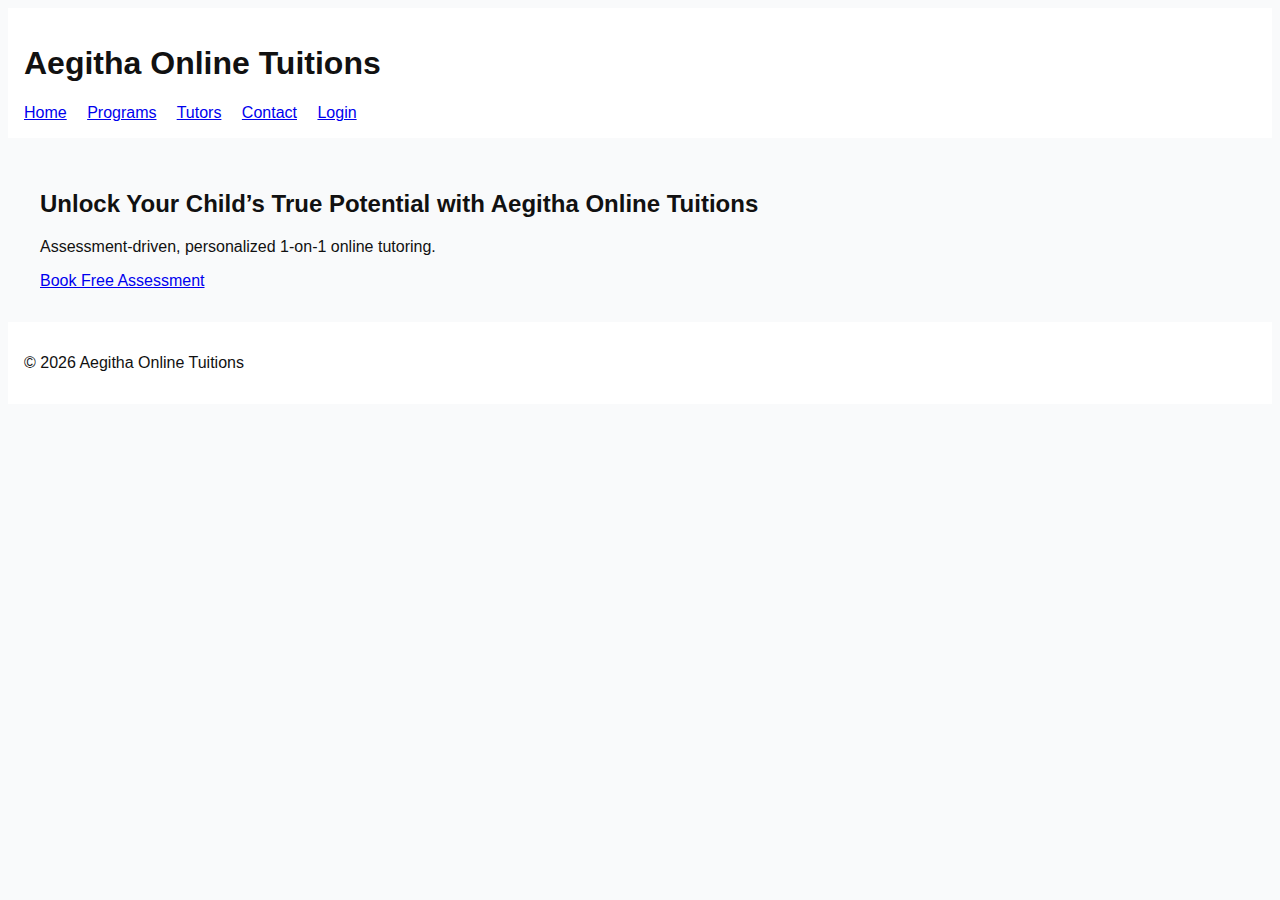
<file: index.html>
<!DOCTYPE html>
<html lang="en">
<head>
<meta charset="UTF-8">
<meta name="viewport" content="width=device-width, initial-scale=1.0">
<title>Aegitha Online Tuitions</title>
<meta name="description" content="Personalized assessment-driven online tutoring for CBSE, IB, IGCSE and NEET.">
<link href="assets/css/styles.css" rel="stylesheet">
</head>
<body>
<header>
  <h1>Aegitha Online Tuitions</h1>
  <nav>
    <a href="index.html">Home</a>
    <a href="programs.html">Programs</a>
    <a href="tutors.html">Tutors</a>
    <a href="contact.html">Contact</a>
    <a href="login.html">Login</a>
  </nav>
</header>
<main>

<section>
  <h2>Unlock Your Child’s True Potential with Aegitha Online Tuitions</h2>
  <p>Assessment-driven, personalized 1-on-1 online tutoring.</p>
  <a href="book-session.html">Book Free Assessment</a>
</section>

</main>
<footer>
  <p>© 2026 Aegitha Online Tuitions</p>
</footer>
</body>
</html>
</file>
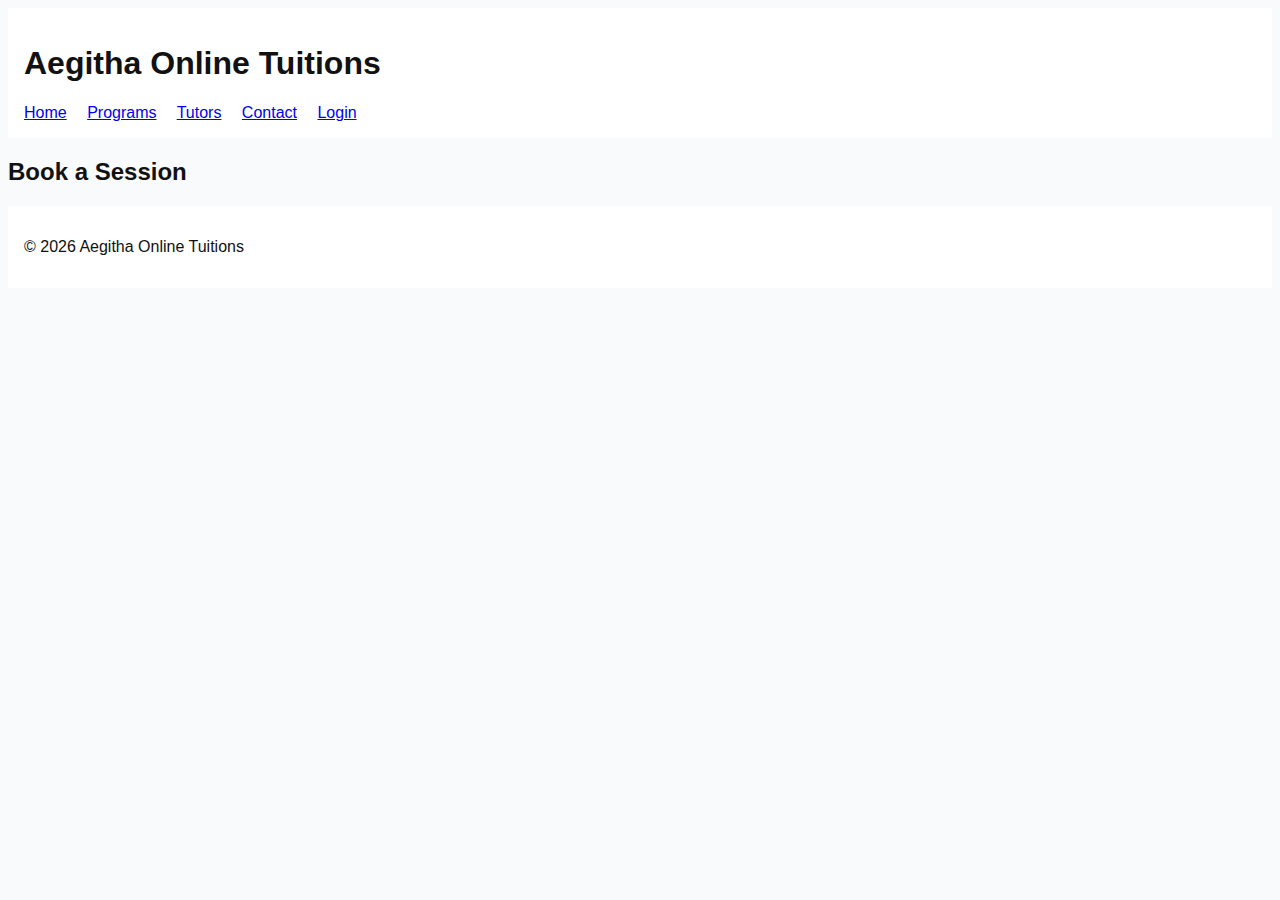
<file: book-session.html>
<!DOCTYPE html>
<html lang="en">
<head>
<meta charset="UTF-8">
<meta name="viewport" content="width=device-width, initial-scale=1.0">
<title>Aegitha Online Tuitions</title>
<meta name="description" content="Personalized assessment-driven online tutoring for CBSE, IB, IGCSE and NEET.">
<link href="assets/css/styles.css" rel="stylesheet">
</head>
<body>
<header>
  <h1>Aegitha Online Tuitions</h1>
  <nav>
    <a href="index.html">Home</a>
    <a href="programs.html">Programs</a>
    <a href="tutors.html">Tutors</a>
    <a href="contact.html">Contact</a>
    <a href="login.html">Login</a>
  </nav>
</header>
<main>
<h2>Book a Session</h2><div id='booking'></div>
</main>
<footer>
  <p>© 2026 Aegitha Online Tuitions</p>
</footer>
</body>
</html>
</file>
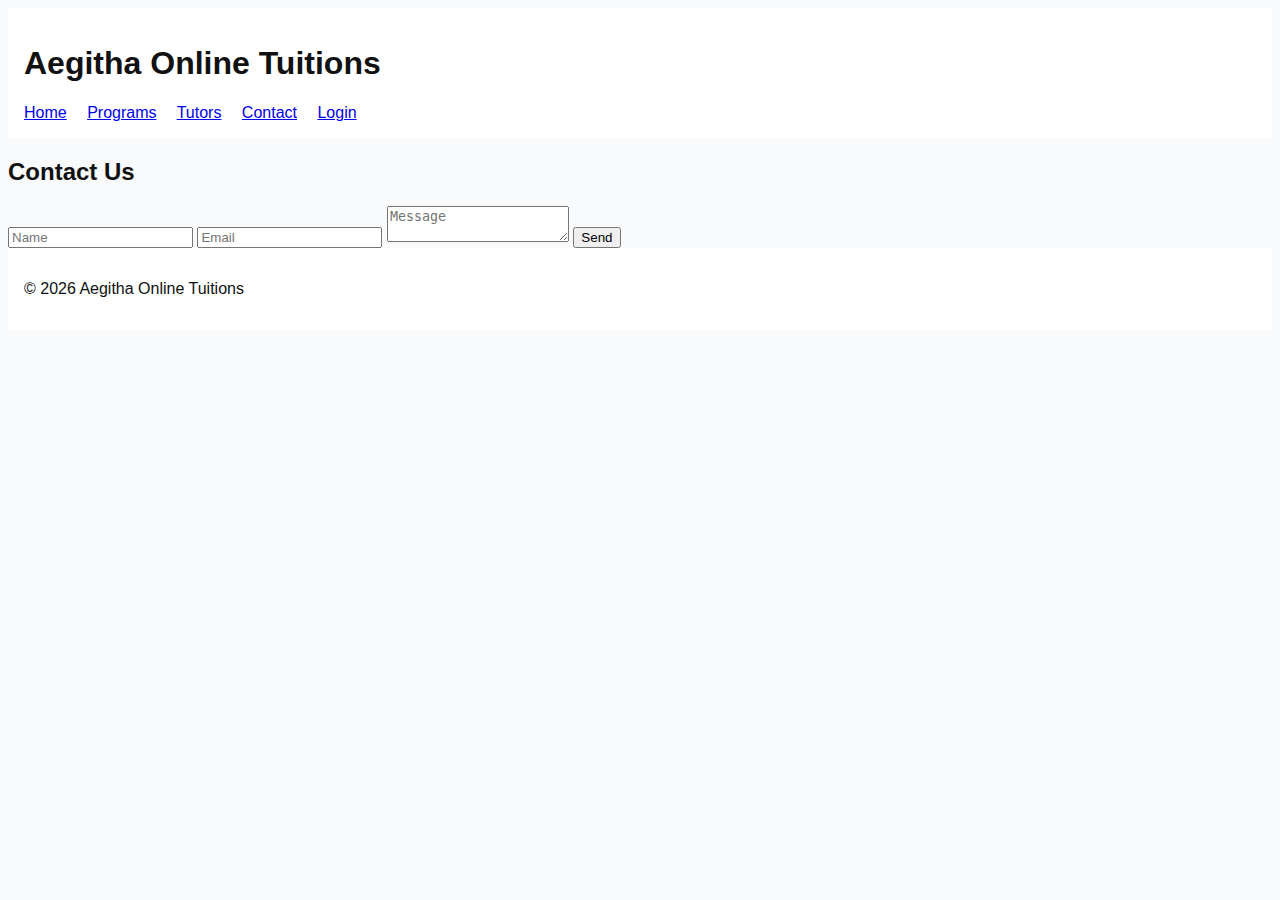
<file: contact.html>
<!DOCTYPE html>
<html lang="en">
<head>
<meta charset="UTF-8">
<meta name="viewport" content="width=device-width, initial-scale=1.0">
<title>Aegitha Online Tuitions</title>
<meta name="description" content="Personalized assessment-driven online tutoring for CBSE, IB, IGCSE and NEET.">
<link href="assets/css/styles.css" rel="stylesheet">
</head>
<body>
<header>
  <h1>Aegitha Online Tuitions</h1>
  <nav>
    <a href="index.html">Home</a>
    <a href="programs.html">Programs</a>
    <a href="tutors.html">Tutors</a>
    <a href="contact.html">Contact</a>
    <a href="login.html">Login</a>
  </nav>
</header>
<main>

<h2>Contact Us</h2>
<form id="contactForm">
<input placeholder="Name" id="name" required>
<input placeholder="Email" id="email" required>
<textarea placeholder="Message" id="message"></textarea>
<button type="submit">Send</button>
</form>
<script src="assets/js/contact.js"></script>

</main>
<footer>
  <p>© 2026 Aegitha Online Tuitions</p>
</footer>
</body>
</html>
</file>
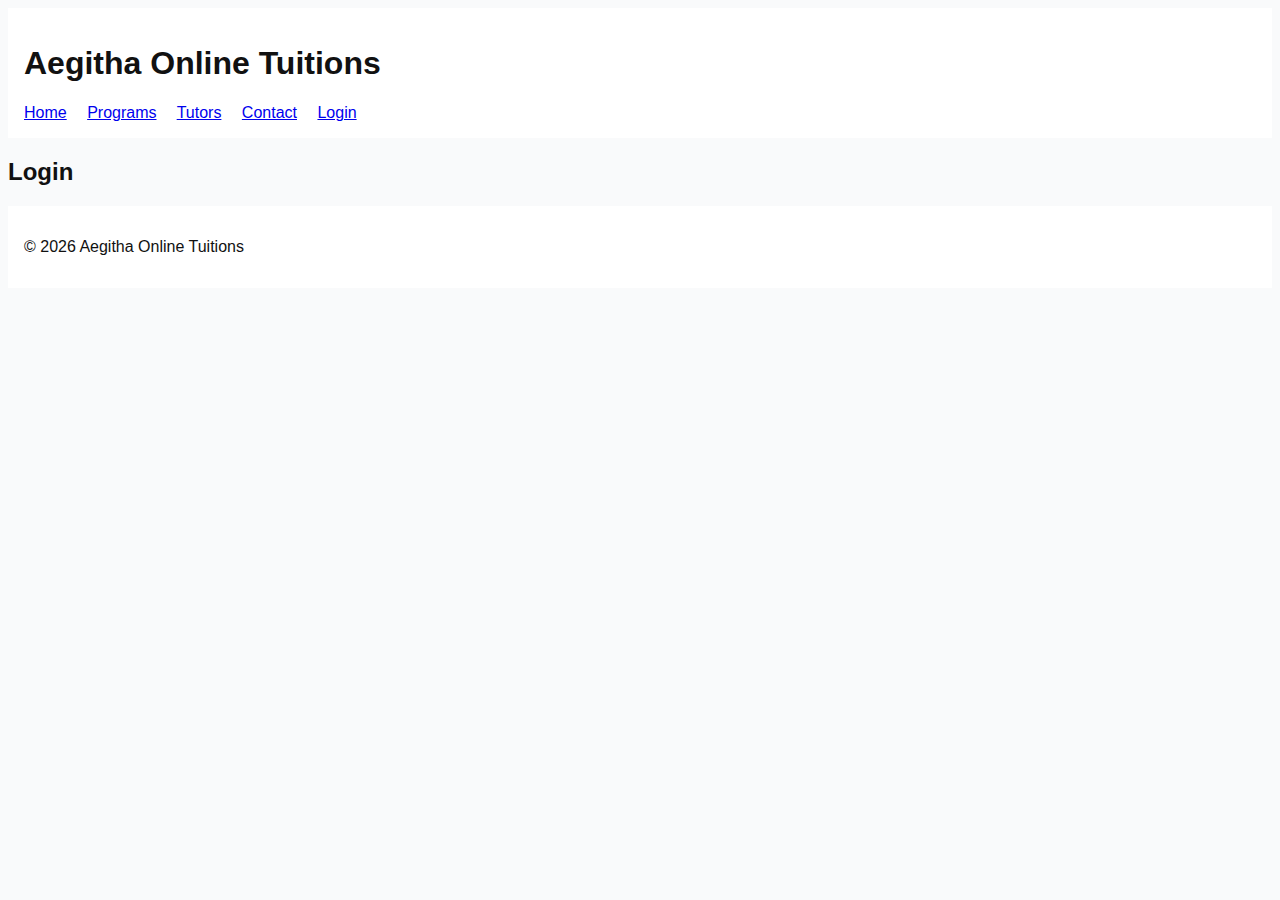
<file: login.html>
<!DOCTYPE html>
<html lang="en">
<head>
<meta charset="UTF-8">
<meta name="viewport" content="width=device-width, initial-scale=1.0">
<title>Aegitha Online Tuitions</title>
<meta name="description" content="Personalized assessment-driven online tutoring for CBSE, IB, IGCSE and NEET.">
<link href="assets/css/styles.css" rel="stylesheet">
</head>
<body>
<header>
  <h1>Aegitha Online Tuitions</h1>
  <nav>
    <a href="index.html">Home</a>
    <a href="programs.html">Programs</a>
    <a href="tutors.html">Tutors</a>
    <a href="contact.html">Contact</a>
    <a href="login.html">Login</a>
  </nav>
</header>
<main>
<h2>Login</h2>
</main>
<footer>
  <p>© 2026 Aegitha Online Tuitions</p>
</footer>
</body>
</html>
</file>
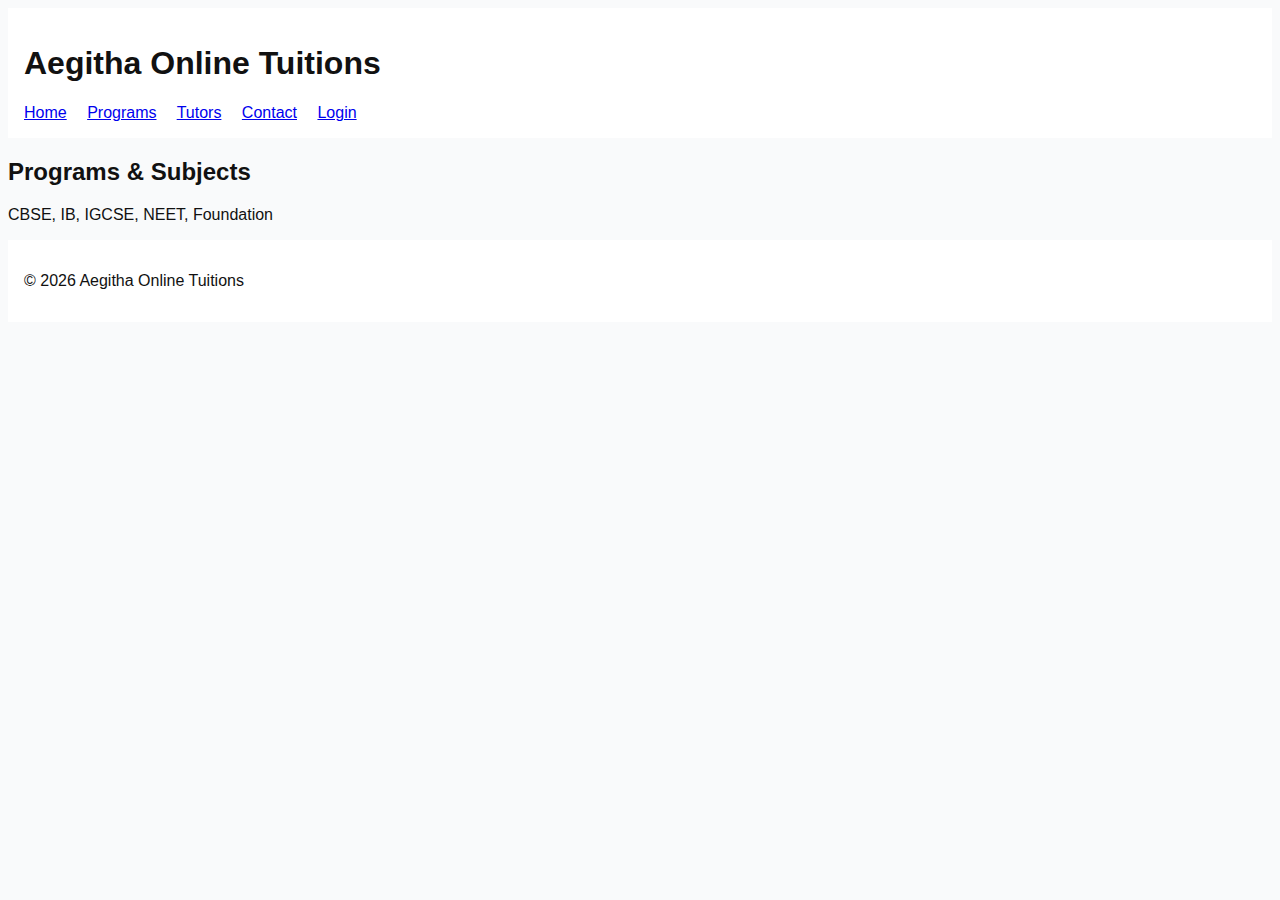
<file: programs.html>
<!DOCTYPE html>
<html lang="en">
<head>
<meta charset="UTF-8">
<meta name="viewport" content="width=device-width, initial-scale=1.0">
<title>Aegitha Online Tuitions</title>
<meta name="description" content="Personalized assessment-driven online tutoring for CBSE, IB, IGCSE and NEET.">
<link href="assets/css/styles.css" rel="stylesheet">
</head>
<body>
<header>
  <h1>Aegitha Online Tuitions</h1>
  <nav>
    <a href="index.html">Home</a>
    <a href="programs.html">Programs</a>
    <a href="tutors.html">Tutors</a>
    <a href="contact.html">Contact</a>
    <a href="login.html">Login</a>
  </nav>
</header>
<main>
<h2>Programs & Subjects</h2><p>CBSE, IB, IGCSE, NEET, Foundation</p>
</main>
<footer>
  <p>© 2026 Aegitha Online Tuitions</p>
</footer>
</body>
</html>
</file>
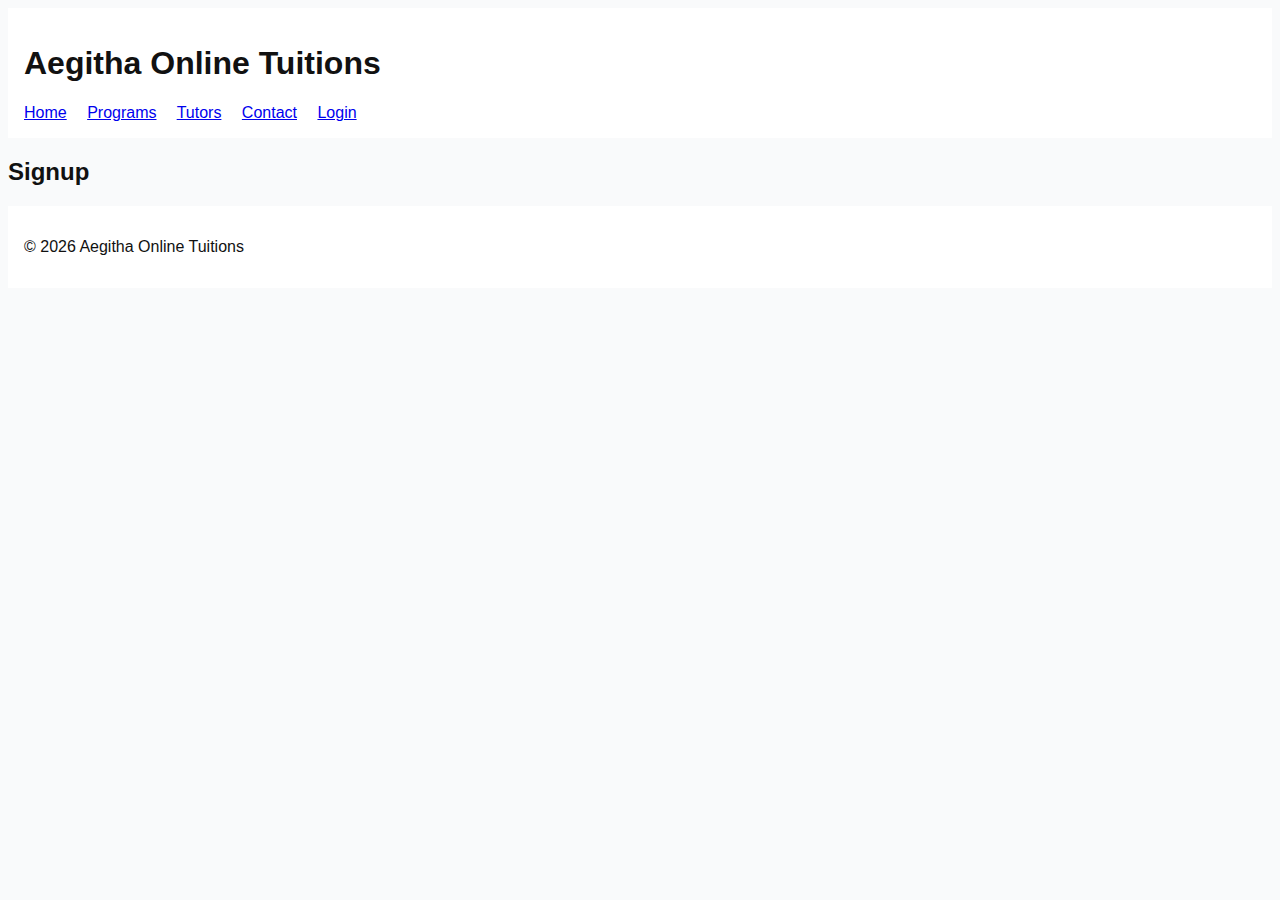
<file: signup.html>
<!DOCTYPE html>
<html lang="en">
<head>
<meta charset="UTF-8">
<meta name="viewport" content="width=device-width, initial-scale=1.0">
<title>Aegitha Online Tuitions</title>
<meta name="description" content="Personalized assessment-driven online tutoring for CBSE, IB, IGCSE and NEET.">
<link href="assets/css/styles.css" rel="stylesheet">
</head>
<body>
<header>
  <h1>Aegitha Online Tuitions</h1>
  <nav>
    <a href="index.html">Home</a>
    <a href="programs.html">Programs</a>
    <a href="tutors.html">Tutors</a>
    <a href="contact.html">Contact</a>
    <a href="login.html">Login</a>
  </nav>
</header>
<main>
<h2>Signup</h2>
</main>
<footer>
  <p>© 2026 Aegitha Online Tuitions</p>
</footer>
</body>
</html>
</file>
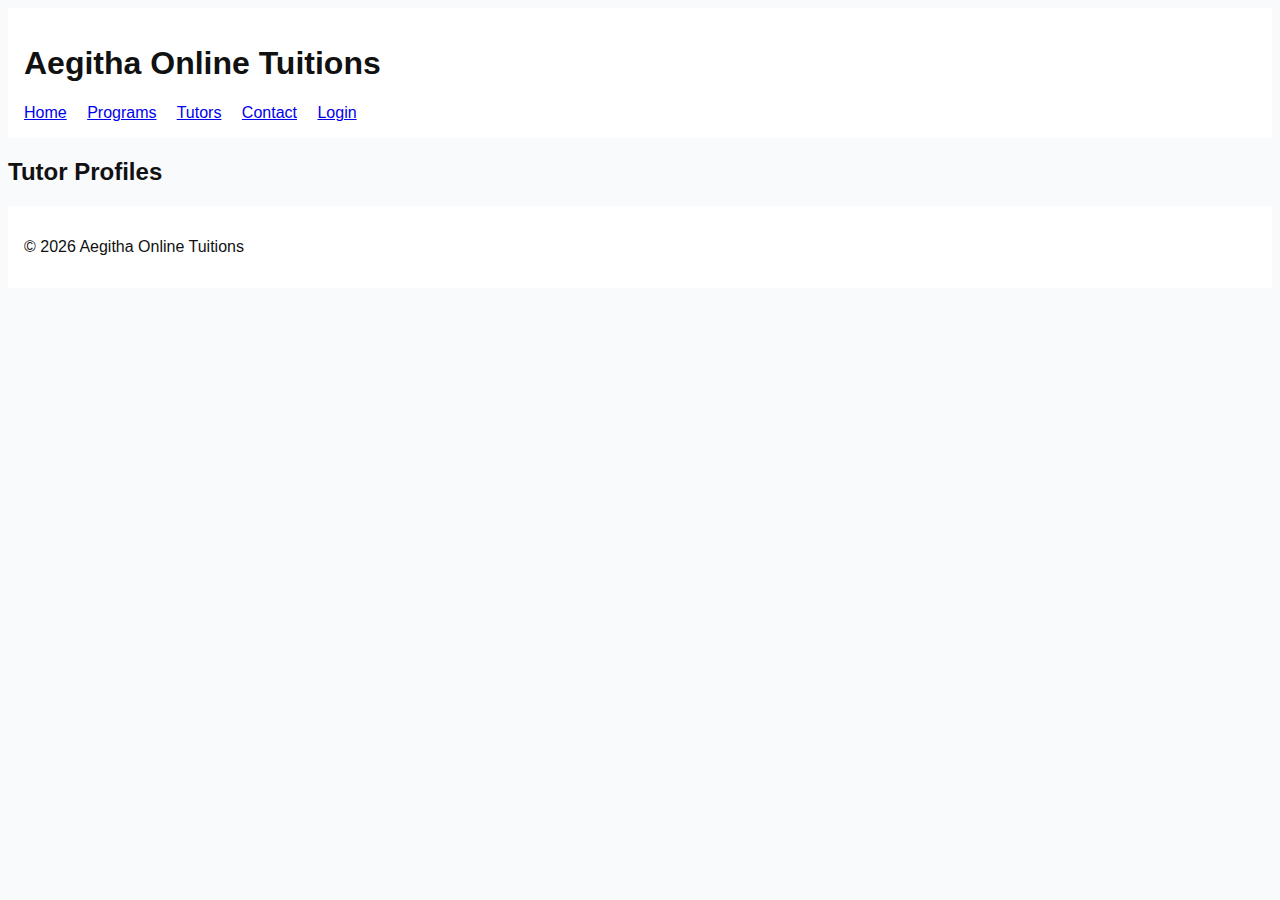
<file: tutors.html>
<!DOCTYPE html>
<html lang="en">
<head>
<meta charset="UTF-8">
<meta name="viewport" content="width=device-width, initial-scale=1.0">
<title>Aegitha Online Tuitions</title>
<meta name="description" content="Personalized assessment-driven online tutoring for CBSE, IB, IGCSE and NEET.">
<link href="assets/css/styles.css" rel="stylesheet">
</head>
<body>
<header>
  <h1>Aegitha Online Tuitions</h1>
  <nav>
    <a href="index.html">Home</a>
    <a href="programs.html">Programs</a>
    <a href="tutors.html">Tutors</a>
    <a href="contact.html">Contact</a>
    <a href="login.html">Login</a>
  </nav>
</header>
<main>
<h2>Tutor Profiles</h2><div id='tutors'></div>
</main>
<footer>
  <p>© 2026 Aegitha Online Tuitions</p>
</footer>
</body>
</html>
</file>
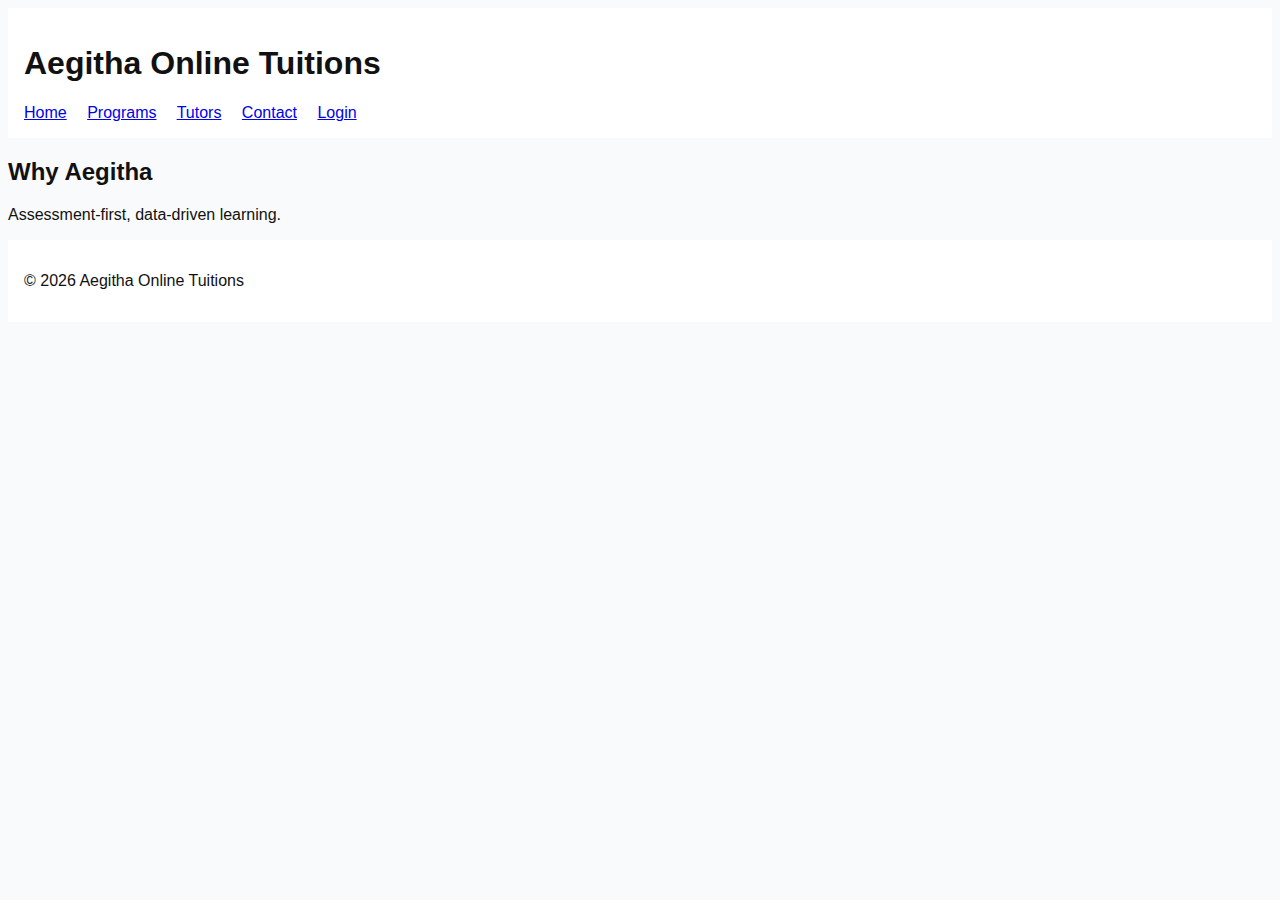
<file: why-aegitha.html>
<!DOCTYPE html>
<html lang="en">
<head>
<meta charset="UTF-8">
<meta name="viewport" content="width=device-width, initial-scale=1.0">
<title>Aegitha Online Tuitions</title>
<meta name="description" content="Personalized assessment-driven online tutoring for CBSE, IB, IGCSE and NEET.">
<link href="assets/css/styles.css" rel="stylesheet">
</head>
<body>
<header>
  <h1>Aegitha Online Tuitions</h1>
  <nav>
    <a href="index.html">Home</a>
    <a href="programs.html">Programs</a>
    <a href="tutors.html">Tutors</a>
    <a href="contact.html">Contact</a>
    <a href="login.html">Login</a>
  </nav>
</header>
<main>
<h2>Why Aegitha</h2><p>Assessment-first, data-driven learning.</p>
</main>
<footer>
  <p>© 2026 Aegitha Online Tuitions</p>
</footer>
</body>
</html>
</file>
<file: assets/css/styles.css>
body { font-family: Arial, sans-serif; background:#f9fafb; color:#111; }
header, footer { background:#fff; padding:1rem; }
nav a { margin-right:1rem; }
section { padding:2rem; }
</file>
